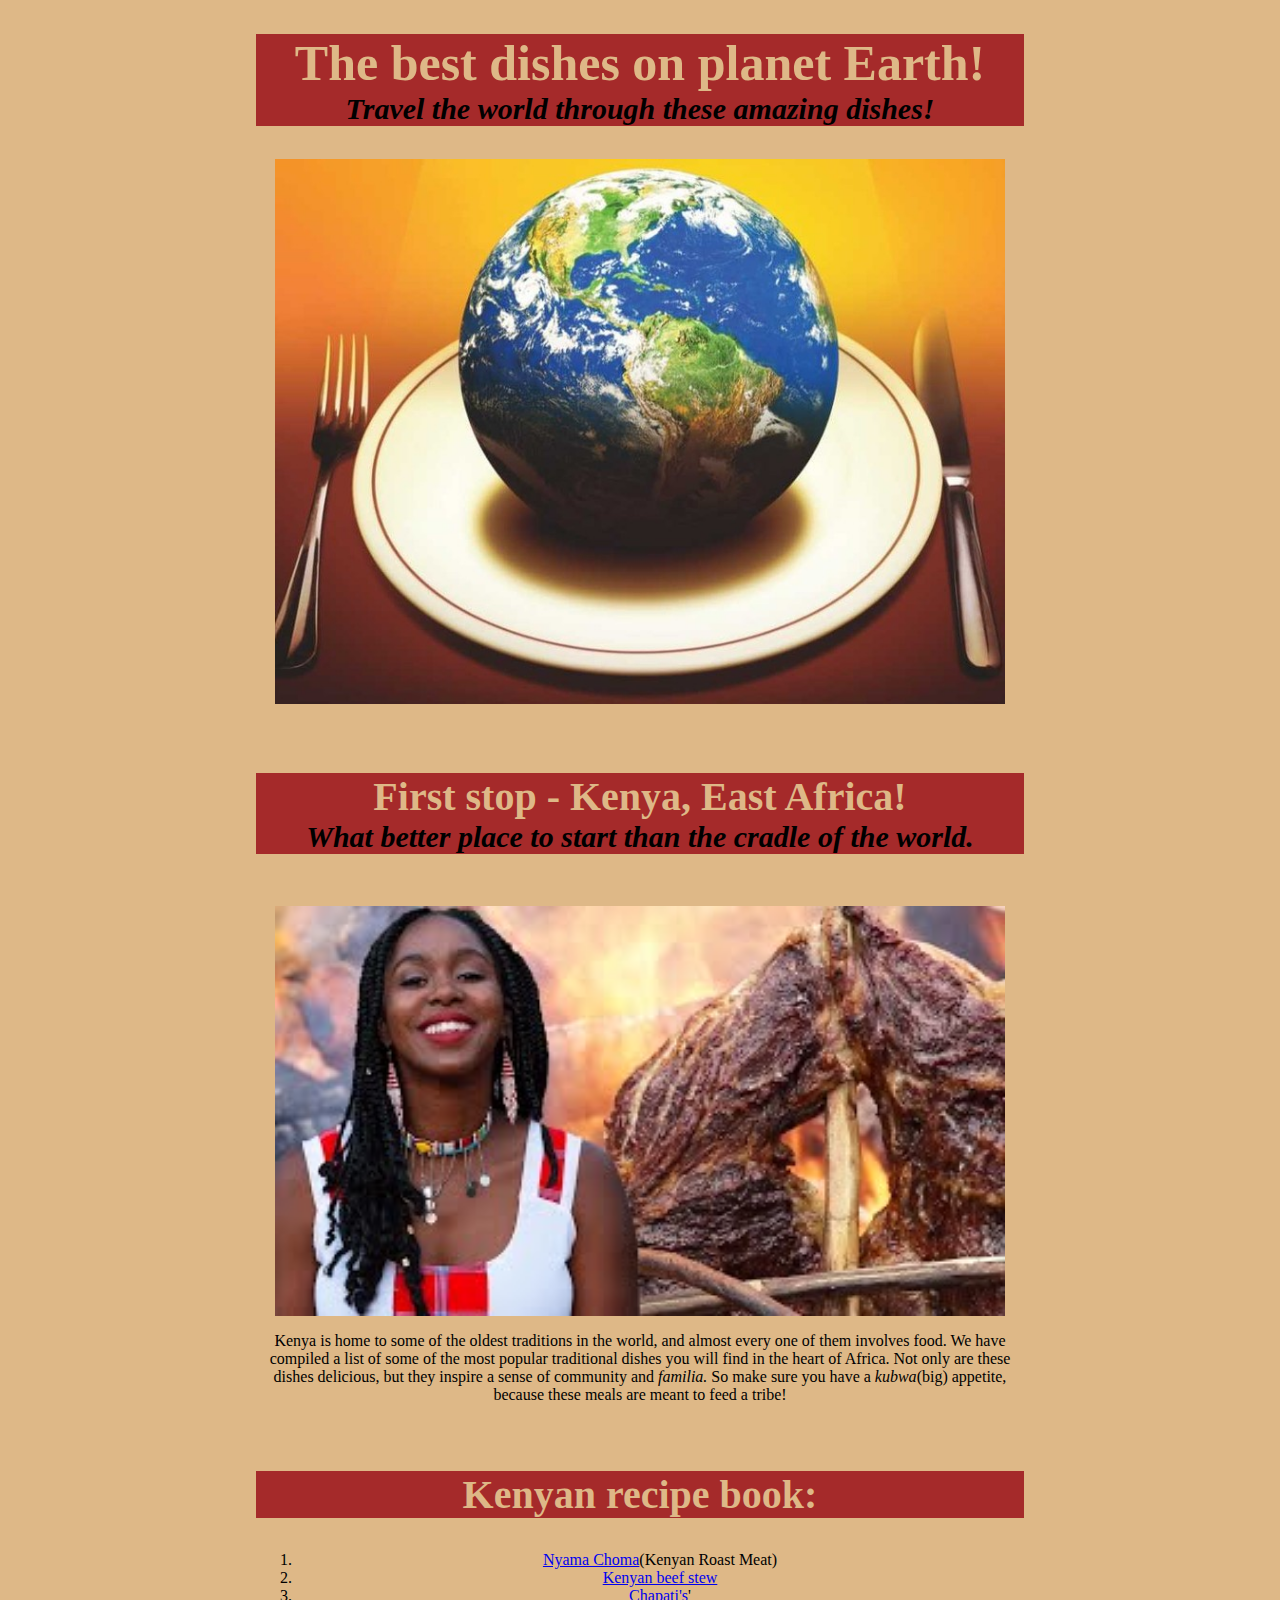
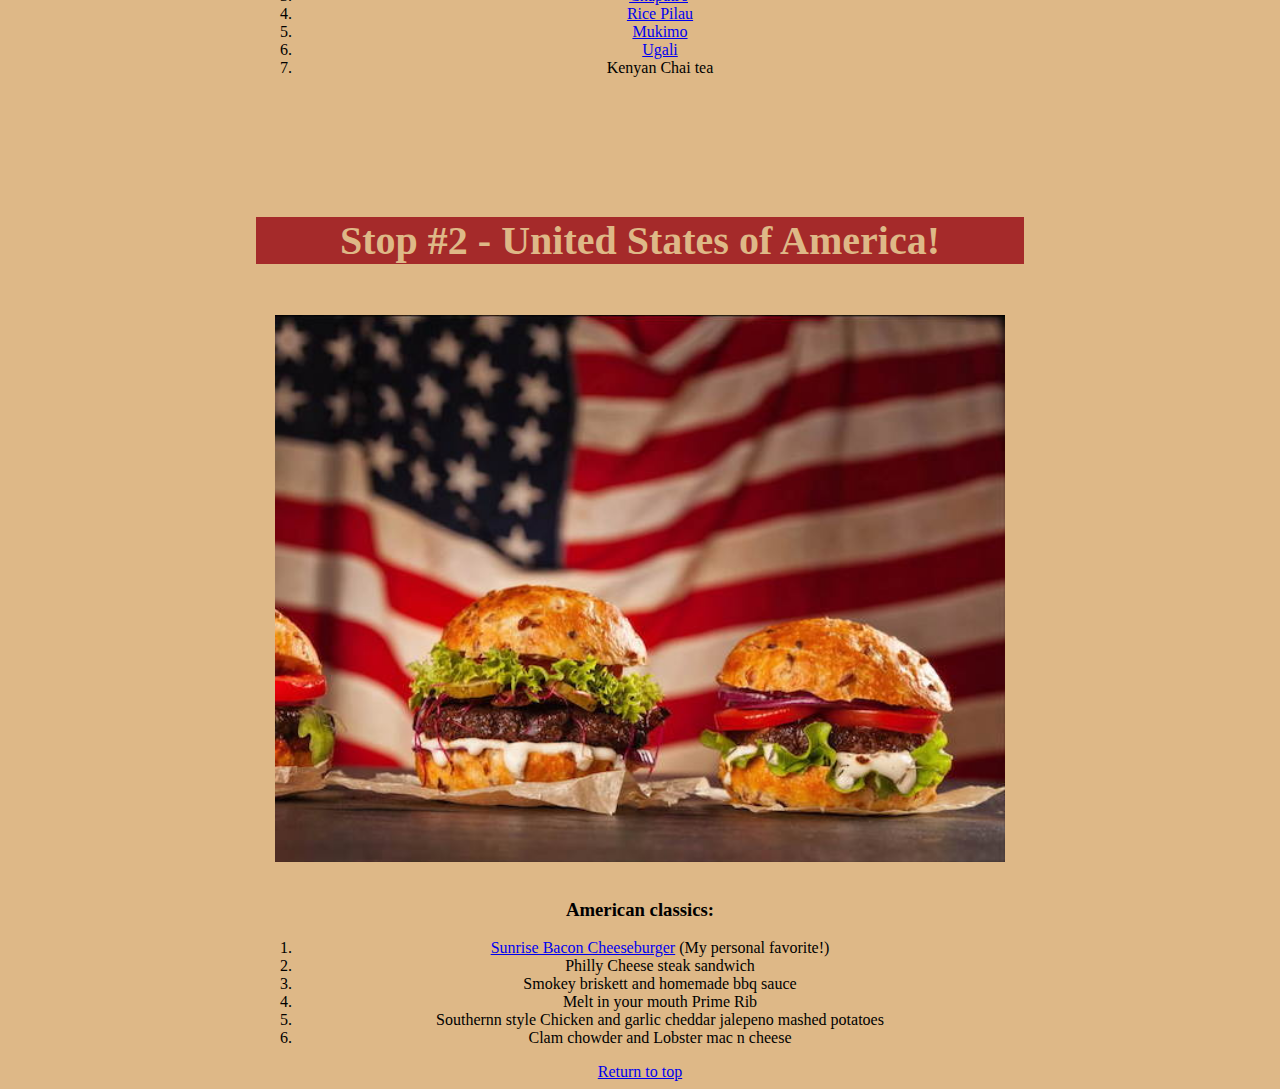
<file: index.html>
<!DOCTYPE html>
<html lang="en">
<head> <meta charset="utf-8">
       <meta name="viewport" content="width=device-width" initial-scale="1.0">
       <meta http-equiv="X-UA-Compatible" content="IE=edge">     
    <title>recipes</title>
    <link rel="stylesheet" href="./style.css/style.css">

    <style>
        
    </style>
</head>
    <body>
        <a name="top"></a>
<h1>The best dishes on planet Earth!<div class="i">
<i>Travel the world through these amazing dishes!</i></div></h1>
<p></p>

<img class="kenya" src="Pics/earth.jpg" alt="earth on dinner plate">
<br/><br/>
<h2>First stop - Kenya, East Africa!<div class="i">
<i>What better place to start than the cradle of the world.</i></div></h2>
<p></p>
<br/>
<img src="Pics/kenya2.jpg" width="600">
<p>Kenya is home to some of the oldest traditions in the world, and almost every one of them
   involves food. We have compiled a list of some of the most popular traditional dishes
   you will find in the heart of Africa. Not only are these dishes delicious, but they inspire 
   a sense of community and <i>familia.</i> So make sure you have a <i>kubwa</i>(big) appetite,
   because these meals are meant to feed a tribe!

    
</p><br/>
<a name="side dishes"></a>
<h2>Kenyan recipe book:</h2> 
<ol>
<li><a href="Pages/nyama-choma.html">Nyama Choma</a>(Kenyan Roast Meat)</li>
<li><a href="Pages/Kenyan-beef-stew.html">Kenyan beef stew</a></li>
 <li><a href="Pages/Chapati's.html">Chapati's</a>'</li>
 <li><a href="Pages/Rice-pilau.html">Rice Pilau</a> </li>
 <li><a href="Pages/mukimo.html">Mukimo</a></li>
 <li><a href="Pages/Ugali.html">Ugali</a></li>
 <li>Kenyan Chai tea</li>
</ol>
<br/>
<br/><br><br><br>
<h2 style="text-align:center;">Stop #2 - United States of America!</h2>
<br/>
<img src="Pics/america1.jpg" alt="Hamburger's with American flag in background" >
<br/>
<h3>American classics:</h3>
<ol>
 <li><a href="Pages/sunrise-burger.html">Sunrise Bacon Cheeseburger</a> (My personal favorite!)</li>
 <li>Philly Cheese steak sandwich</li>
 <li>Smokey briskett and homemade bbq sauce</li>
 <li>Melt in your mouth Prime Rib</li>
 <li>Southernn style Chicken and garlic cheddar jalepeno mashed potatoes</li>
 <li>Clam chowder and Lobster mac n cheese</li>



</ol>




<a href="#top">Return to top</a>
    </body>

</head>




</html>
</file>
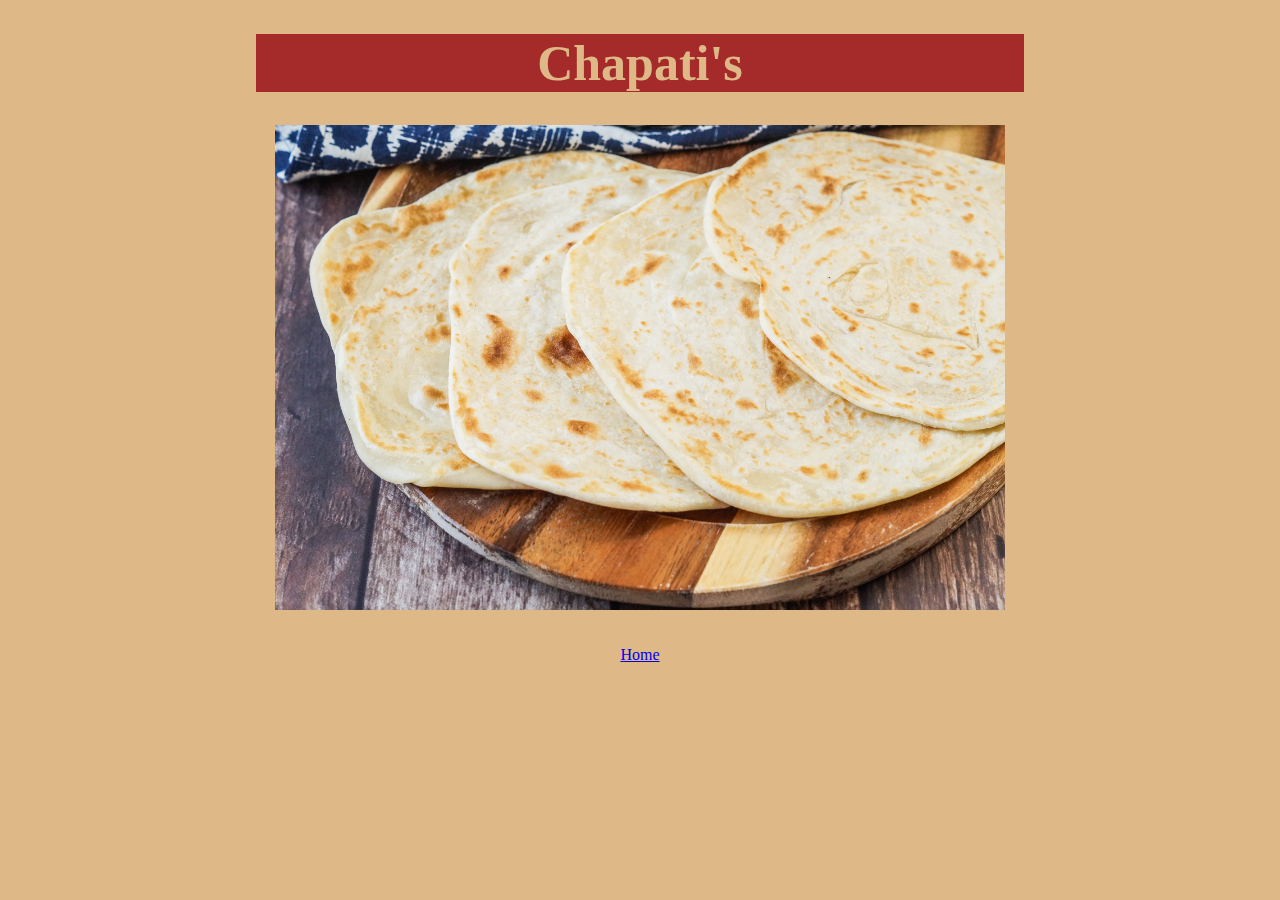
<file: Pages/Chapati's.html>
<!DOCTYPE html>
<html lang="en">
<head>
    <meta charset="utf-8">
    <meta name="viewport" content="width=device-width" initial-scale="1.0">
    <link rel="stylesheet" href="../style.css/style.css">
<title>Chapati's</title>
</head>
<body>
<h1>Chapati's</h1>
 <img src="../Pics/Chapatis2.jpg" width='750' alt="Chipati's">



 <br><br>
 <a href="../index.html">Home</a>
</body>



</html>
</file>
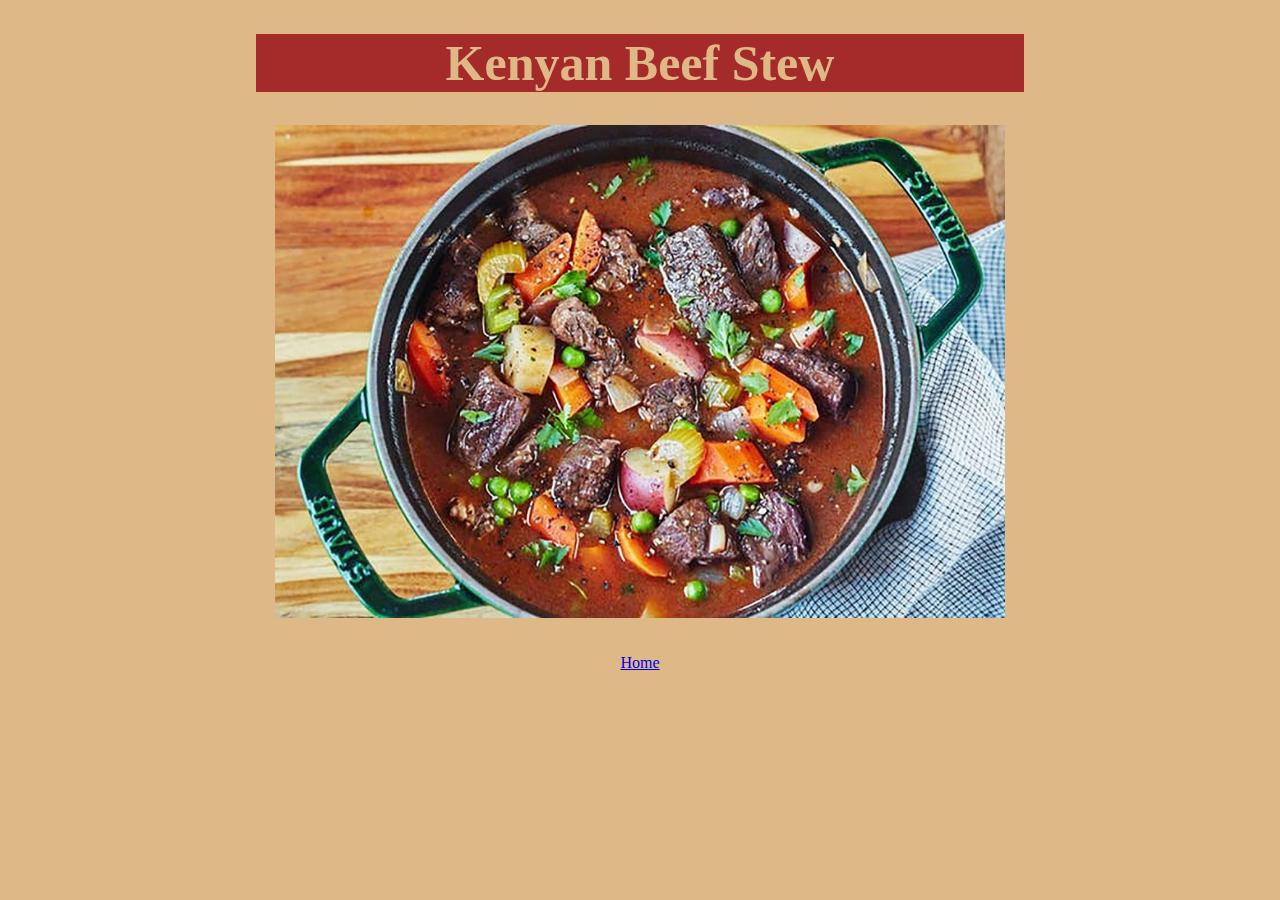
<file: Pages/Kenyan-beef-stew.html>
<!DOCTYPE html>
<html lang="en">
<head>
    <meta charset="utf-8">
    <meta name="viewport" content="width=device-width" intial-scale="1.0">
    <link rel="stylesheet" href="../style.css/style.css">
    <title>Kenyan beef stew</title>
</head>
<body>
    <h1>Kenyan Beef Stew</h1>
<img src="../Pics/kenyan-beef-stew1.jpg" width="800" alt="kenyan beef stew">


    <br><br>
    <a href="../index.html">Home</a>
</body>


</html>
</file>
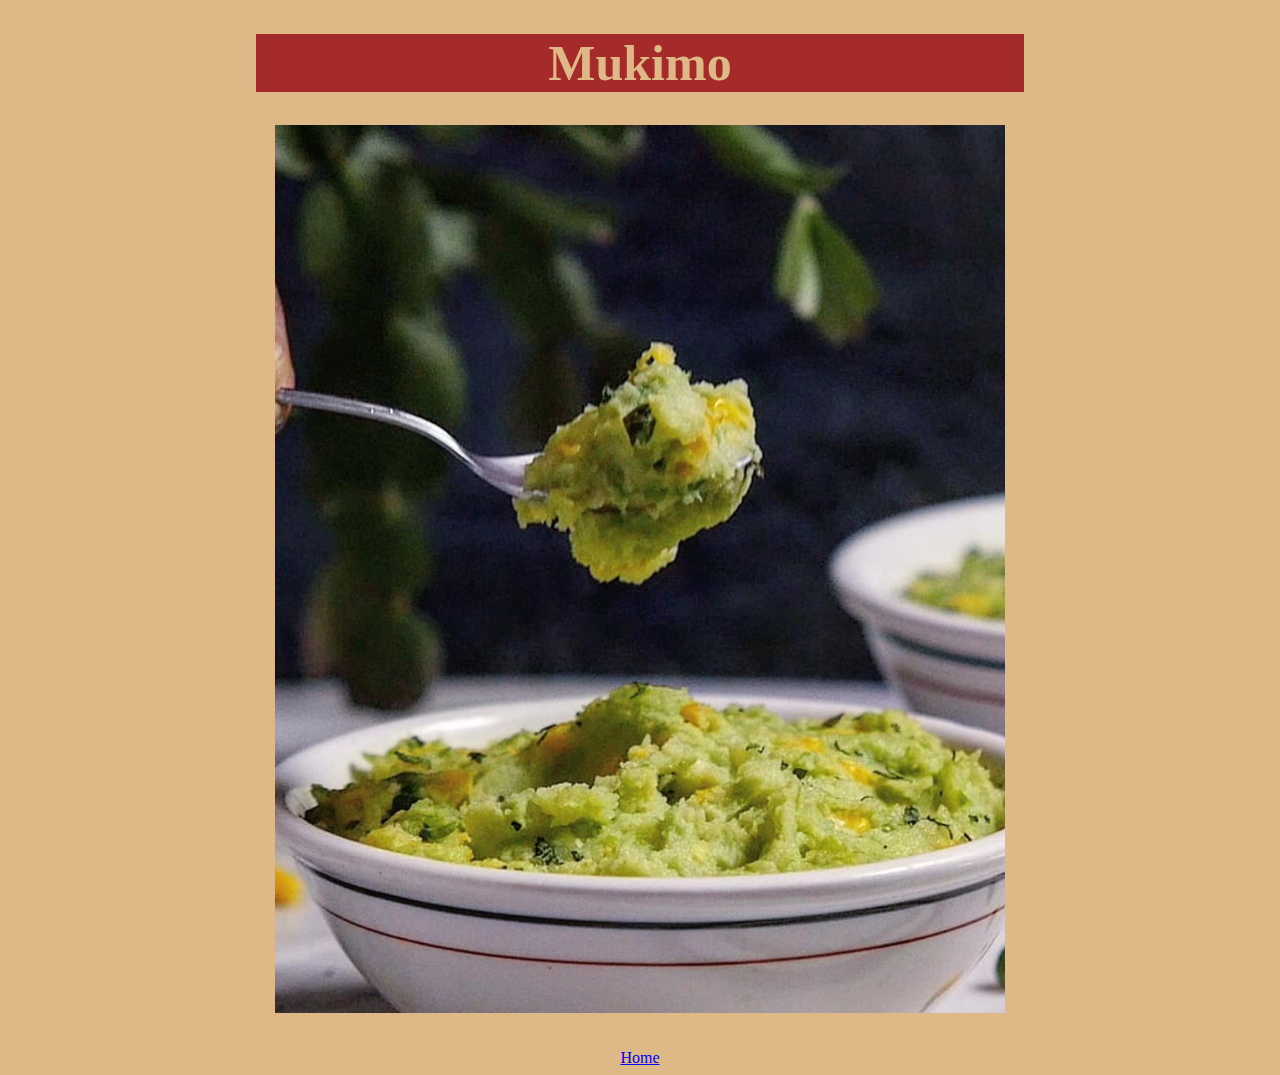
<file: Pages/mukimo.html>
<!DOCTYPE html>
<html lang="en">
<head>
    <meta charset="utf-8">
    <meta name="viewport" content="width=device-width" intial-scale="1.0">
    <link rel="stylesheet" href="../style.css/style.css">
    <title>Mukimo</title>
</head>
<body>
<h1>Mukimo</h1>
<img src="../Pics/mukimo1.png" width="500">






<br><br>
<a href="../index.html">Home</a>
</body>


</html>
</file>
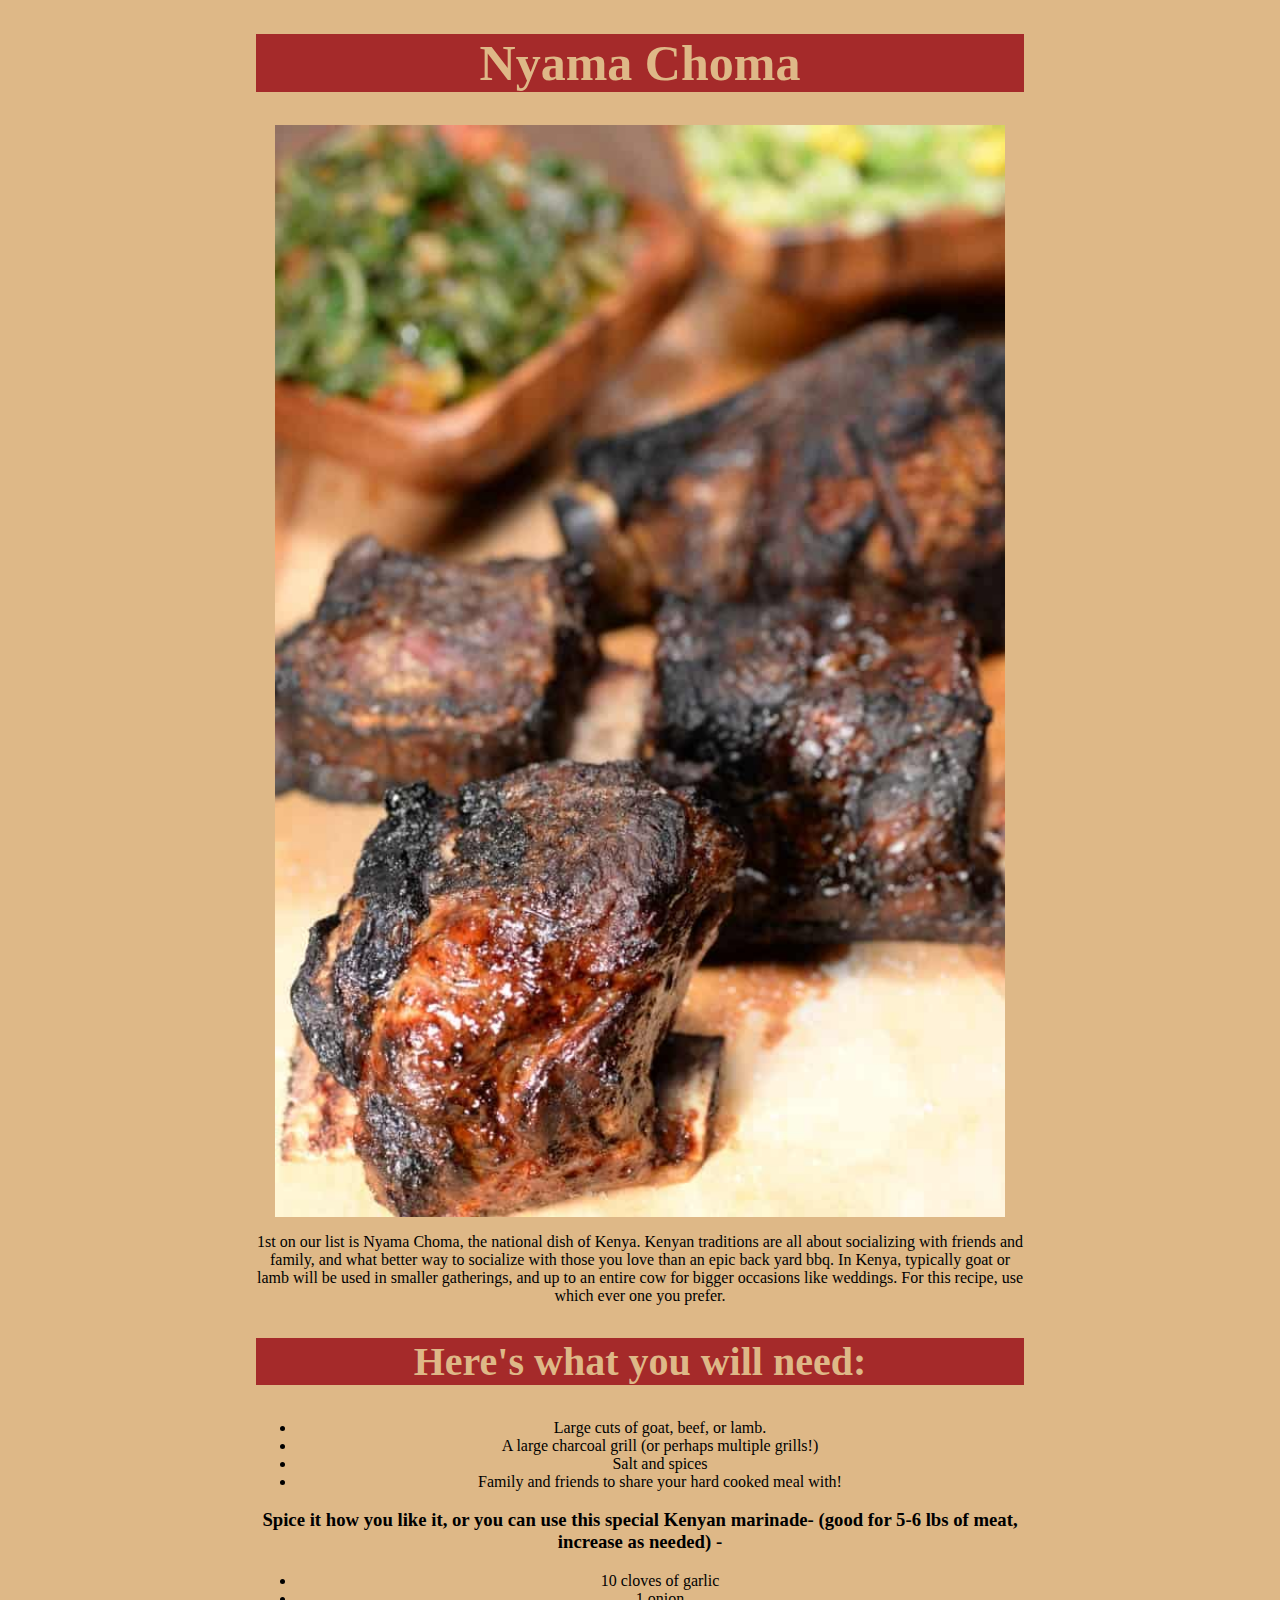
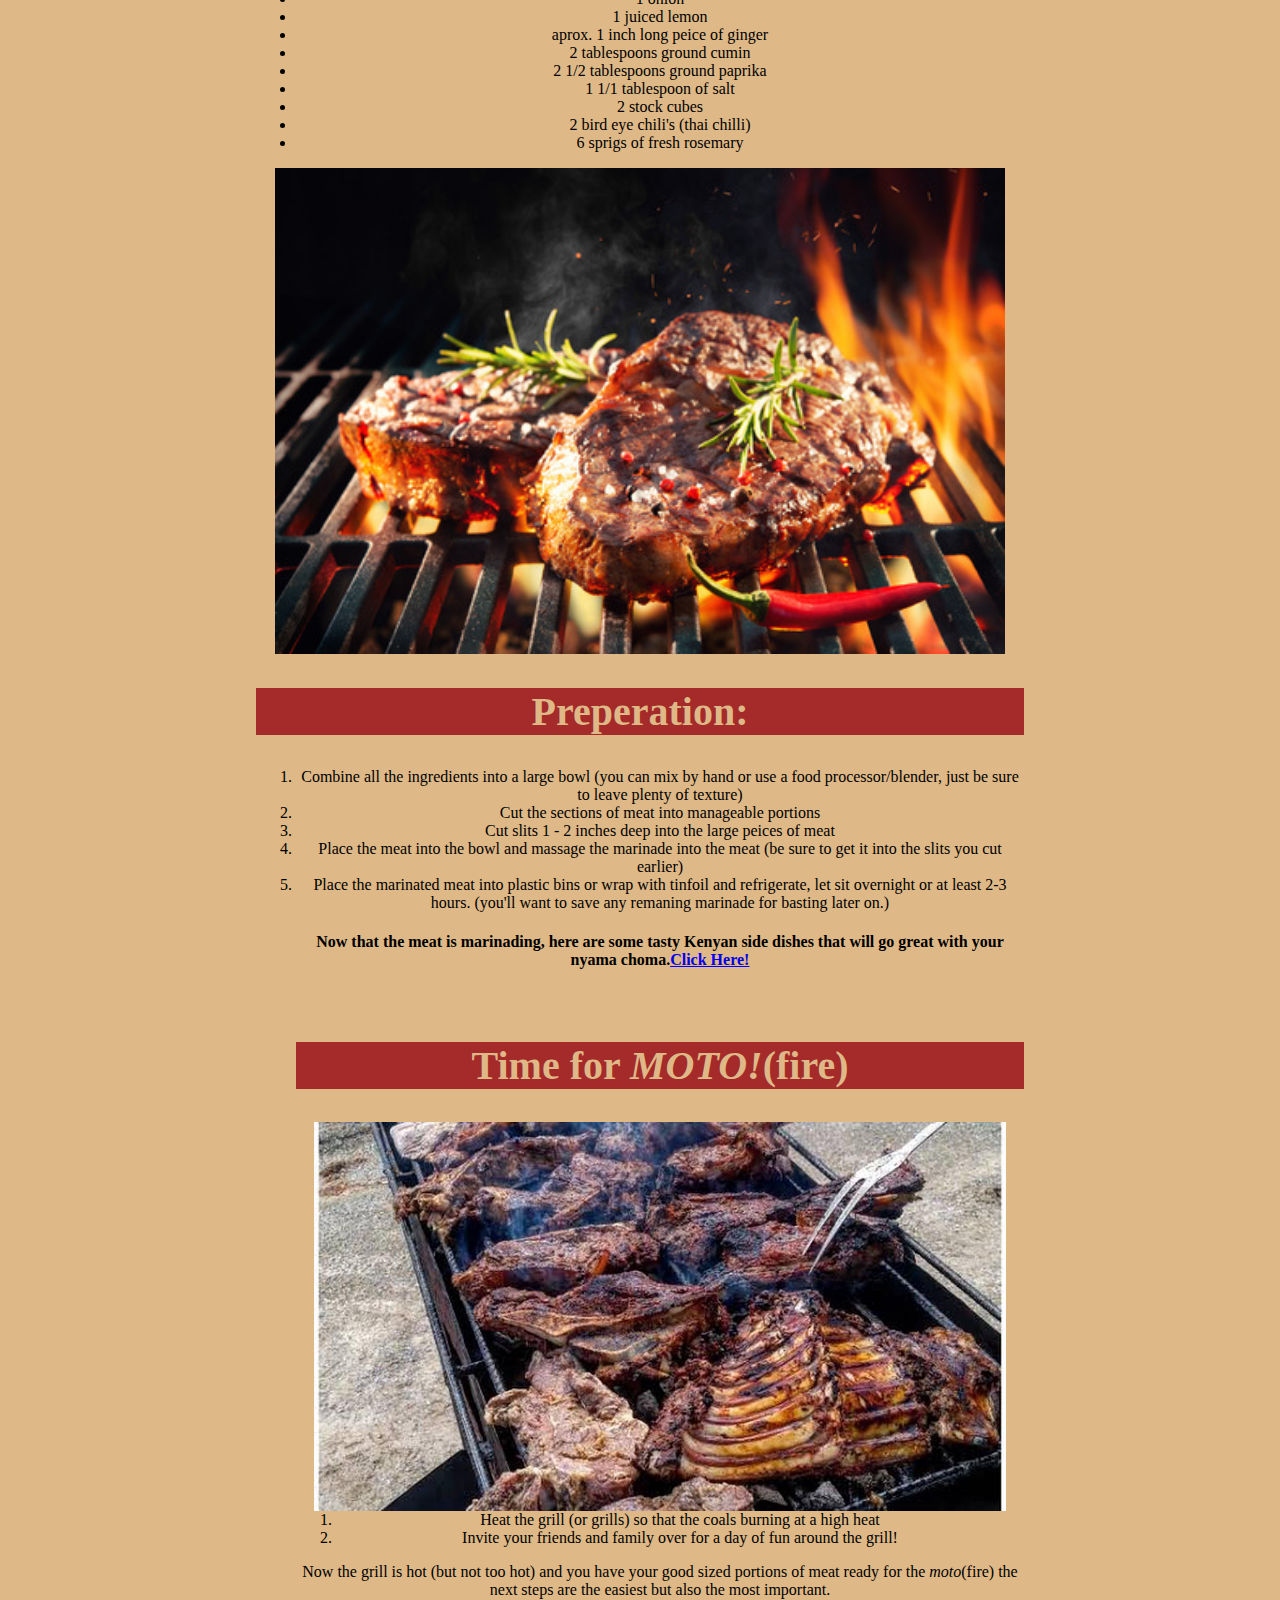
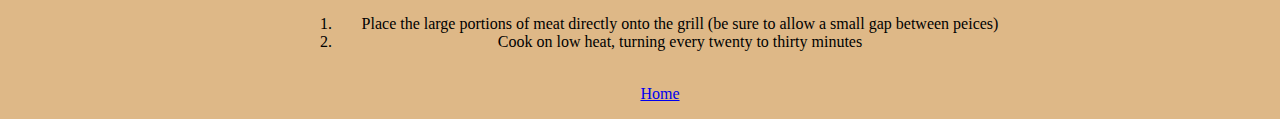
<file: Pages/nyama-choma.html>
<!DOCTYPE html>
<html lang="en">
<head> <meta charset="utf-8">
    <link rel="stylesheet" href="../style.css/style.css">
    <title>Nyama Choma</title>
</head>
<body>
<h1>Nyama Choma</h1>
<img src="../Pics/nyama-choma1.jpg" width="400">
<p></p>
<p>1st on our list is Nyama Choma, the national dish of Kenya. Kenyan traditions
    are all about socializing with friends and family, and what better way to socialize
    with those you love than an epic back yard bbq. In Kenya, 
    typically goat or lamb will be used in smaller gatherings, and up to an entire cow 
    for bigger occasions like weddings. 
    For this recipe, use which ever one you prefer.
<h2> Here's what you will need:</h2>
<ul>
<li>Large cuts of goat, beef, or lamb.</li>
<li>A large charcoal grill (or perhaps multiple grills!)</li>
<li>Salt and spices </li>
<li>Family and friends to share your hard cooked meal with!</li>
</ul>
<h3>Spice it how you like it, or you can use this special Kenyan marinade- 
    (good for 5-6 lbs of meat, increase as needed) -</h3>
<ul>
    <li>10 cloves of garlic</li>
    <li>1 onion</li>
    <li>1 juiced lemon</li>
    <li>aprox. 1 inch long peice of ginger</li>
    <li>2 tablespoons ground cumin</li>
    <li>2 1/2 tablespoons ground paprika</li>
    <li>1 1/1 tablespoon of salt</li>
    <li>2 stock cubes</li>
    <li>2 bird eye chili's (thai chilli)</li>
    <li>6 sprigs of fresh rosemary</li>



</ul>
<img src="../Pics/nyama-choma4.jpg" width="450">
<h2>Preperation:</h2>
<ol>
<li>Combine all the ingredients into a large bowl (you can mix by hand or use 
    a food processor/blender, just be sure to leave plenty of texture)</li>    
<li>Cut the sections of meat into manageable portions</li>
<li>Cut slits 1 - 2 inches deep into the large peices of meat</li>
<li>Place the meat into the bowl and massage the marinade into the meat 
    (be sure to get it into the slits you cut earlier)</li>
<li>Place the marinated meat into plastic bins or wrap with tinfoil and refrigerate, 
    let sit overnight or at least 2-3 hours.
    (you'll want to save any remaning marinade for basting later on.)
</li>
<h4>Now that the meat is marinading, here are some tasty Kenyan side dishes that
    will go great with your nyama choma.<a href="../index.html#side dishes"><strong>Click Here!</strong></a>
</h4>
<br/>
<h2>Time for <strong><em>MOTO!</em></strong>(fire)</h2>
<img src="../Pics/nyama-choma2.jpeg" width="600">

<ol>
<li>Heat the grill (or grills) so that the coals burning at a high heat</li>
<li>Invite your friends and family over for a day of fun around the grill!</li>
</ol>
<p>Now the grill is hot (but not too hot) and you have your 
    good sized portions of meat ready for the <i>moto</i>(fire)
    the next steps are the easiest but also the most important.
<ol>
<li>Place the large portions of meat directly onto the grill 
    (be sure to allow a small gap between peices)</li>
 <li>Cook on low heat, turning every twenty to thirty minutes</li>



</ol>
</p>
<br>
<a href="../index.html">Home</a>

</body>






</html>
</file>
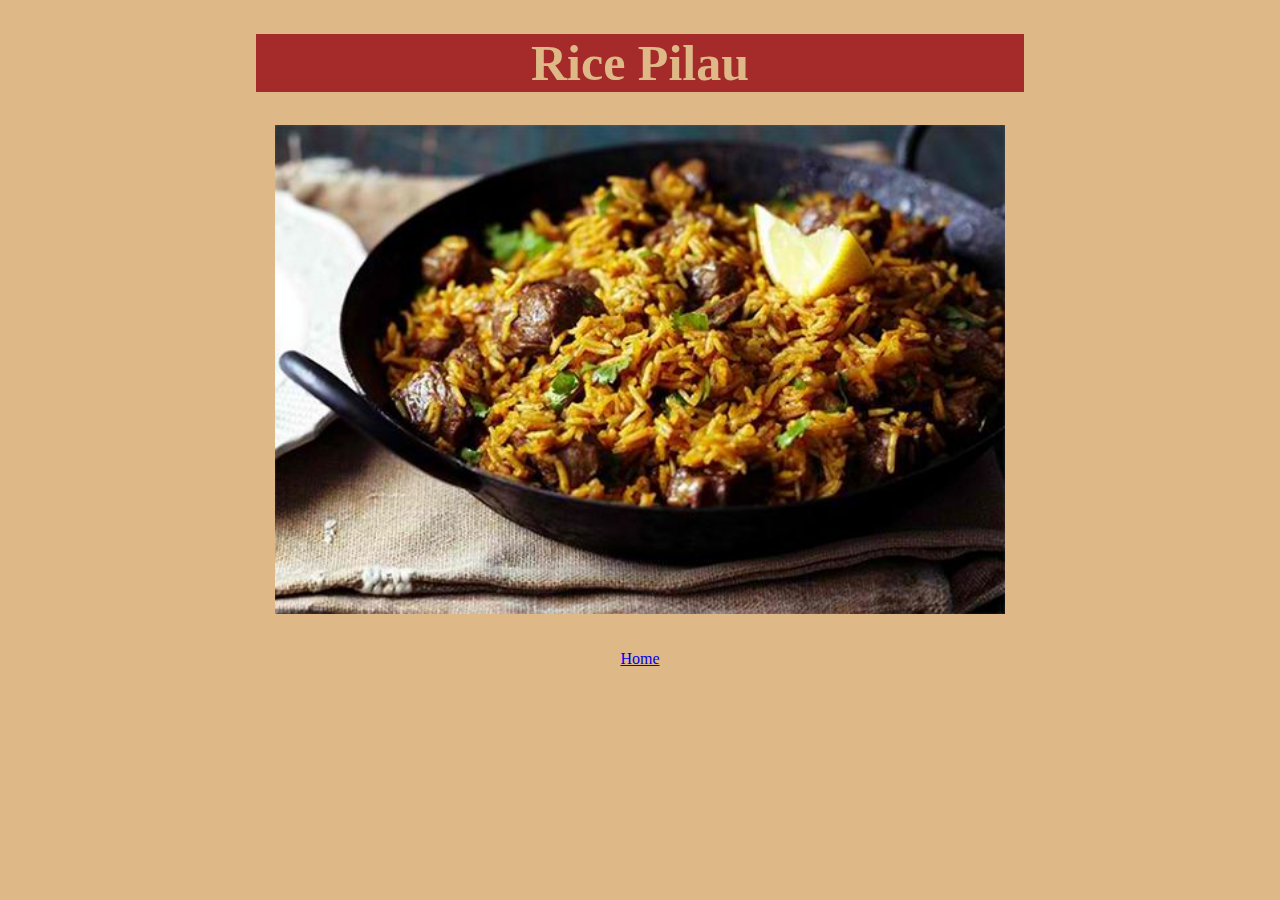
<file: Pages/Rice-pilau.html>
<!DOCTYPE html>
<html lang="en">
    <head> 
        <meta charset="utf-8">
        <meta name="viewport" content="width=device-width" initial-scale="1.0">
        <link rel="stylesheet" href="../style.css/style.css">
        <title> Rice pilau </title>
    </head>
    <body>
        <h1>Rice Pilau</h1>
        <img src="../Pics/rice-pilau1.jpg" width="750" alt="Rice pilau">


        <br><br>
        <a href="../index.html">Home</a>
    </body>

 </html>
</file>
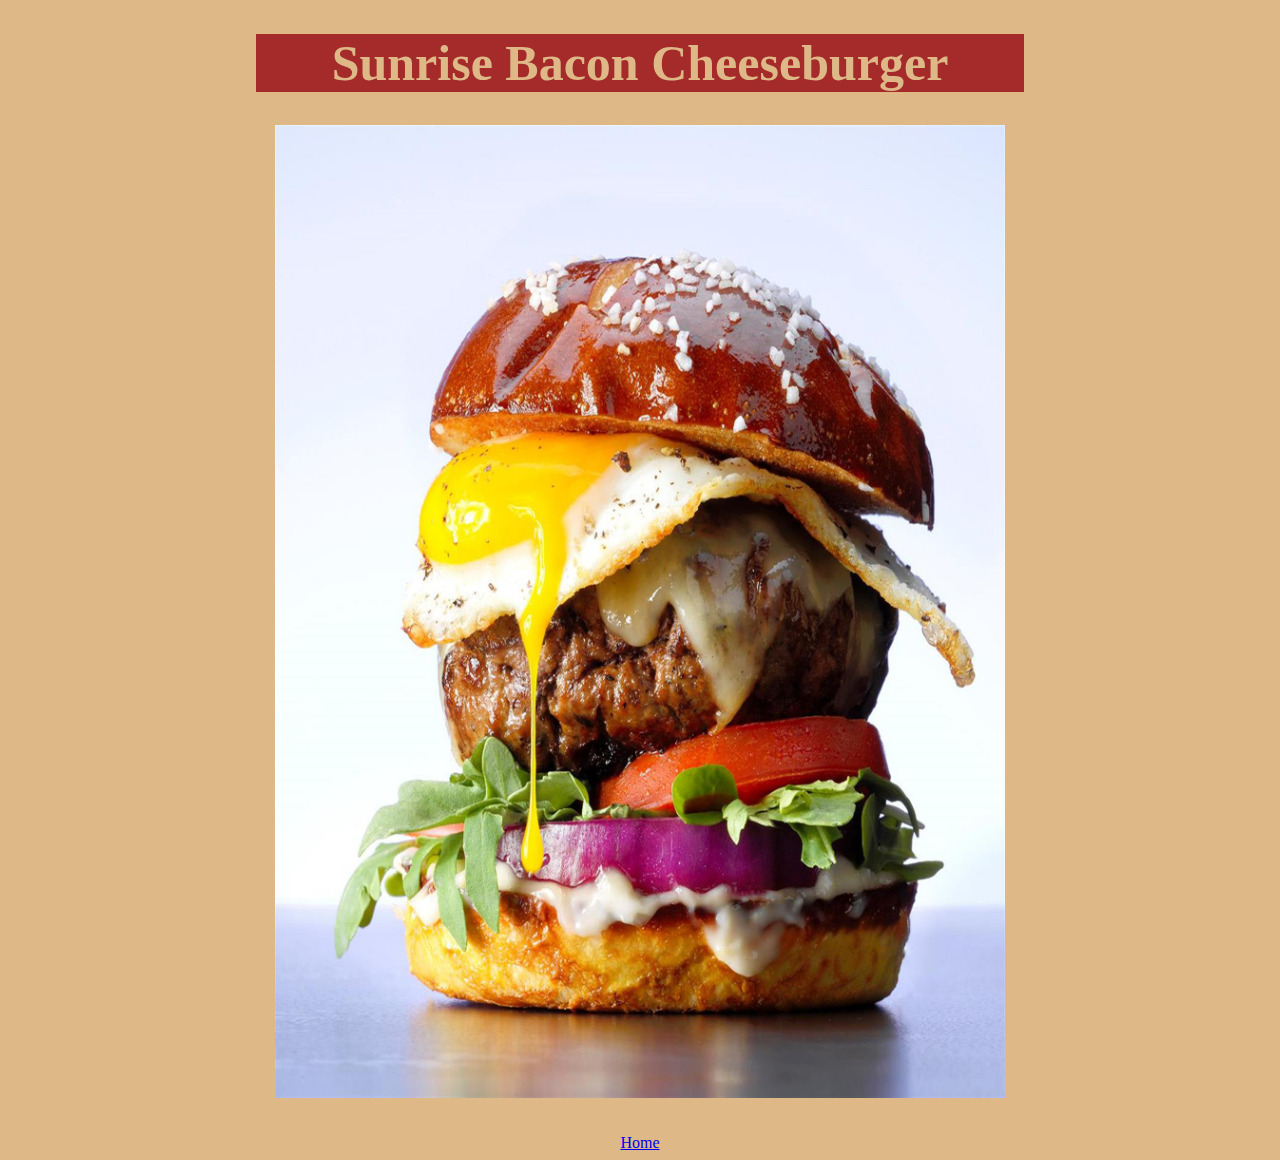
<file: Pages/sunrise-burger.html>
<!DOCTYPE html>
<html lang="en">
<head>
     <meta charset="utf-8">
     <meta name="vieport" content="width=device-width" intial-scale="1.0">
     <link rel="stylesheet" href="../style.css/style.css">
<title> Sunrise Bacon Cheeseburger</title>

</head>
<body>
<h1>Sunrise Bacon Cheeseburger</h1>
<img src="../Pics/sunrise-burger.jpg" width="500">




<br><br>
<a href="../index.html">Home</a>
</body>

</html>
</file>
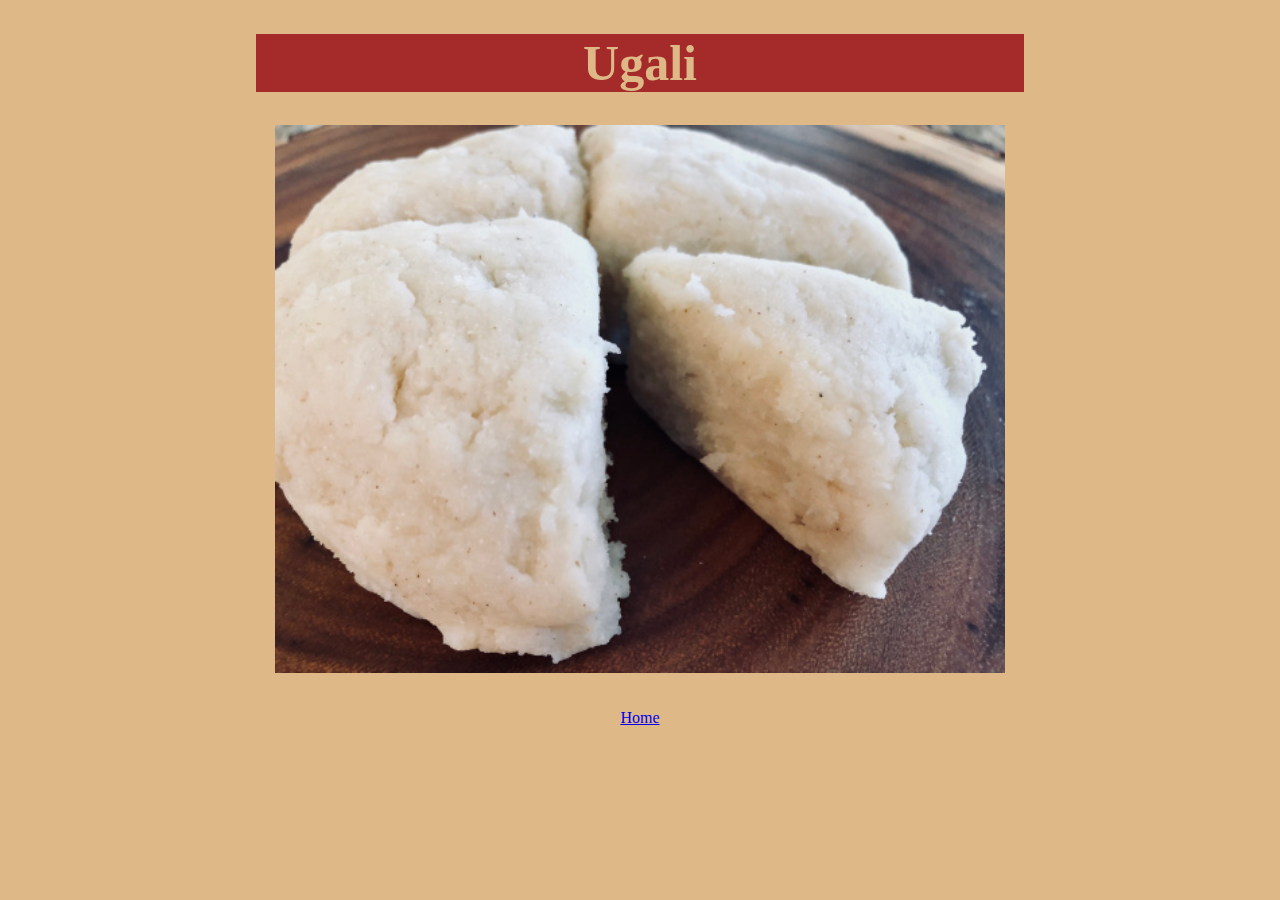
<file: Pages/Ugali.html>
<!DOCTYPE HTML>
<html lang="en">
<head> 
    <meta charset="utf-8">
    <meta name="viewport" content="width=device-width" intial-scale="1.0">
    <link rel="stylesheet" href="../style.css/style.css">
    <title>Ugali</title>
</head>
<body>
<h1>Ugali</h1>
<img src="../Pics/ugali.jpg">



<br><br>
<a href="../index.html">Home</a>
</body>


</html>
</file>
<file: style.css/style.css>
h1, h2 {
    font-family: cursive;
    color: burlywood;
    font-size: 50px;
    background-color: brown;
}
h2{
    font-size: 40px;
}
div.i{
    font-size: 30px;
    color: black;
}


body{
    background-color: burlywood;
    text-align: center;
    margin-inline: 20%; 
}
.kenya{
    display: block;
    margin-left: auto;
    margin-right: auto;
    width: 95%;
}
img{
    display: block;
    margin-left: auto;
    margin-right: auto;
    width: 95%;
}
</file>
